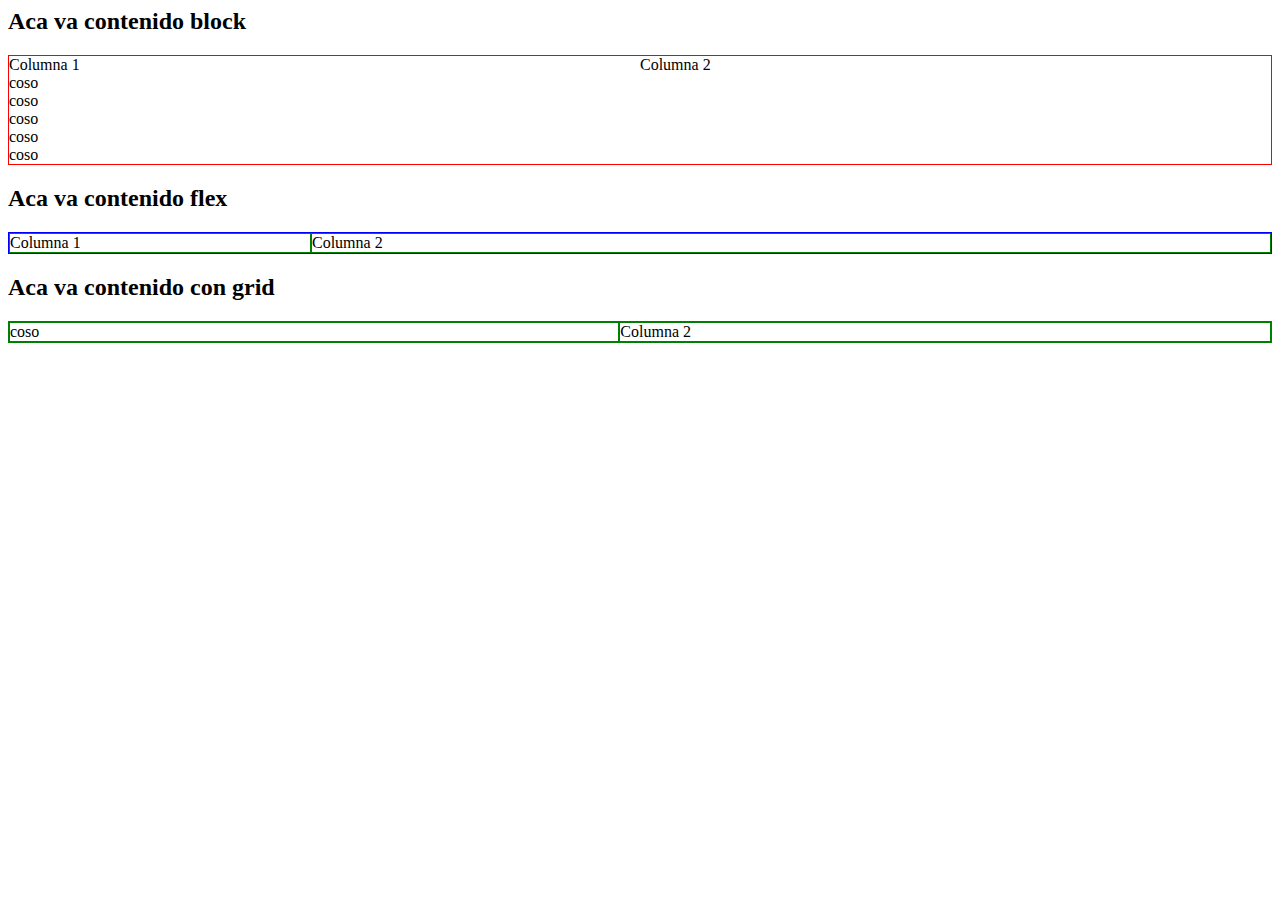
<file: ejemploContenedoresEstilos/index.html>
<html>
    <head>
        <link rel="stylesheet" href="styles.css">
    </head>
    <body>
            <!-- Seccion 1-->
            <h2>Aca va contenido block</h2>
            <div class="section-1">
                <div class="columna-1">Columna 1</div>
                <div class="columna-2">Columna 2</div>
                coso <br>
                coso <br>
                coso <br>
                coso <br>
                coso <br>
            </div>

            <!-- Seccion 2-->

            <h2>Aca va contenido flex</h2>
            <div class="section-2">
                <div class="columna-1">Columna 1</div>
                <div class="columna-2">Columna 2</div>
            </div>

            <!-- Seccion 3-->

            <h2>Aca va contenido con grid</h2>
            <div class="section-3">
                <div class="columna-1">
                    <div class="contedor-de-menu-lateral">
                        coso
                    </div>

                </div>
                <div class="columna-2">Columna 2</div>
            </div>
    </body>
</html>
</file>
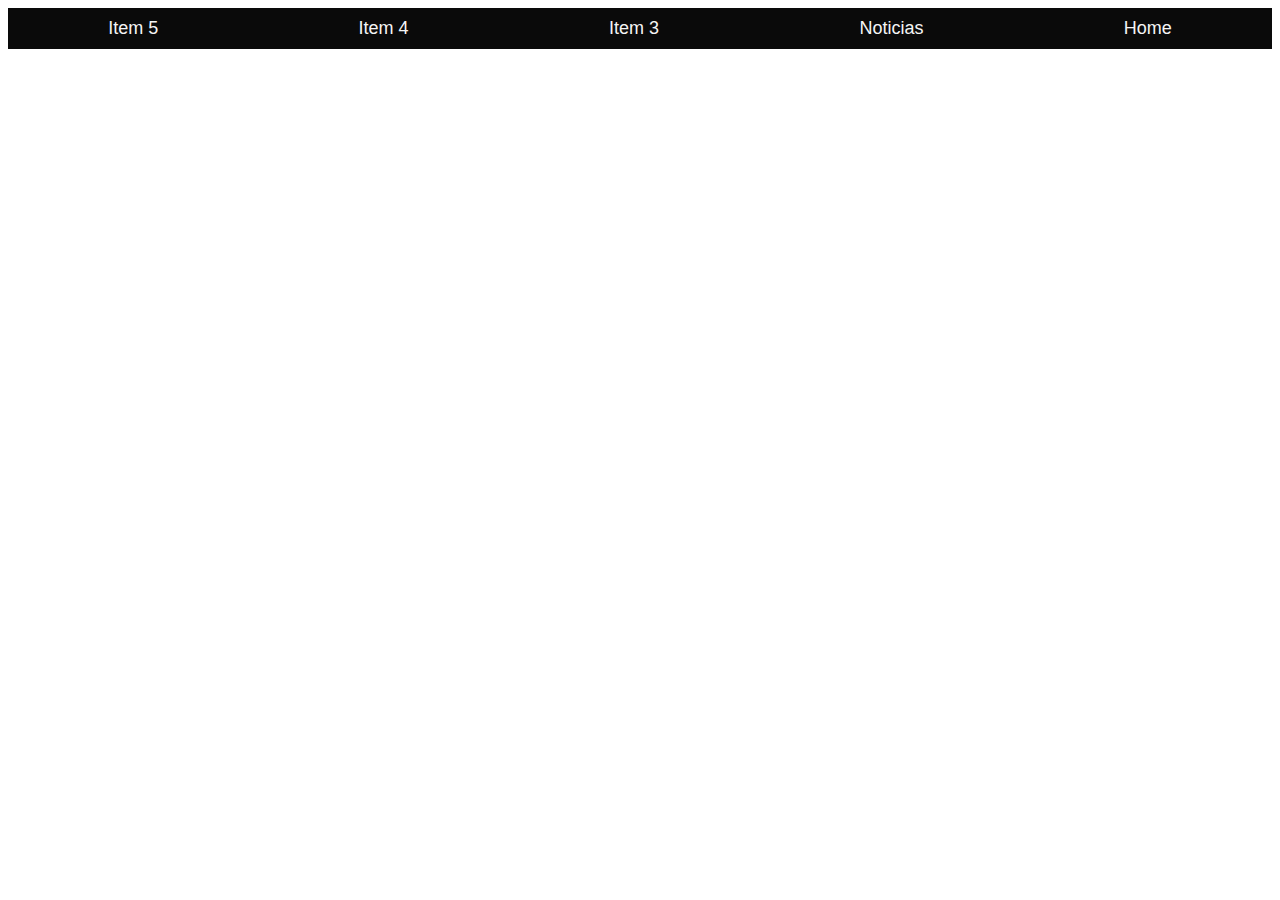
<file: ejemploMenu/index.html>
<html>
    <head>
        <link rel="stylesheet" href="styles.css">
    </head>
    <body>
            <div class="menu">
                <div class="list-item">Home</div>
                <div class="list-item">Noticias</div>
                <div class="list-item">Item 3</div>
                <div class="list-item">Item 4</div>
                <div class="list-item">Item 5</div>
            </div>
    </body>
</html>
</file>
<file: ejemploContenedoresEstilos/styles.css>
.section-1 {
    border: 1px solid red;
    display: block;
}

.section-1 > .columna-1 {
    width: 50%;
    /*border: 1px solid red;*/
    display: inline-block;
    float: left;
}

.section-1 > .columna-2 {
    width: 50%;
    /*border: 1px solid red;*/
    display: inline-block;
    float: right;
}

.section-2 {
    border: 1px solid blue;
    display: flex;
}

.section-2 > .columna-1 {
    width: 300px;
    border: 1px solid green;
}

.section-2 > .columna-2 {
    flex-grow: 1;
    border: 1px solid green;
}

.section-3 {
    border: 1px solid green;
    display: grid;
}

.section-3 > .columna-1 {
    border: 1px solid green;
    grid-column: 1;
    grid-row: 1;
}

.section-3 > .columna-2 {
    border: 1px solid green;
    grid-column: 2;
    grid-row: 1;
}

.contedor-de-menu-lateral {
    display: flex;

}
</file>
<file: ejemploMenu/styles.css>
.menu {
    display: flex;
    flex-direction: row-reverse;
    padding: 0;
}

.menu > .list-item {
    flex-grow: 1;

    font-family: "Arial";
    font-size: 18px;
    background-color: #0a0a0a;
    color: whitesmoke;
    text-align: center;
    padding: 10px 0px 10px 0px;
}

.menu > .list-item:hover {
    cursor: pointer;
    background-color: gray;
}
</file>
